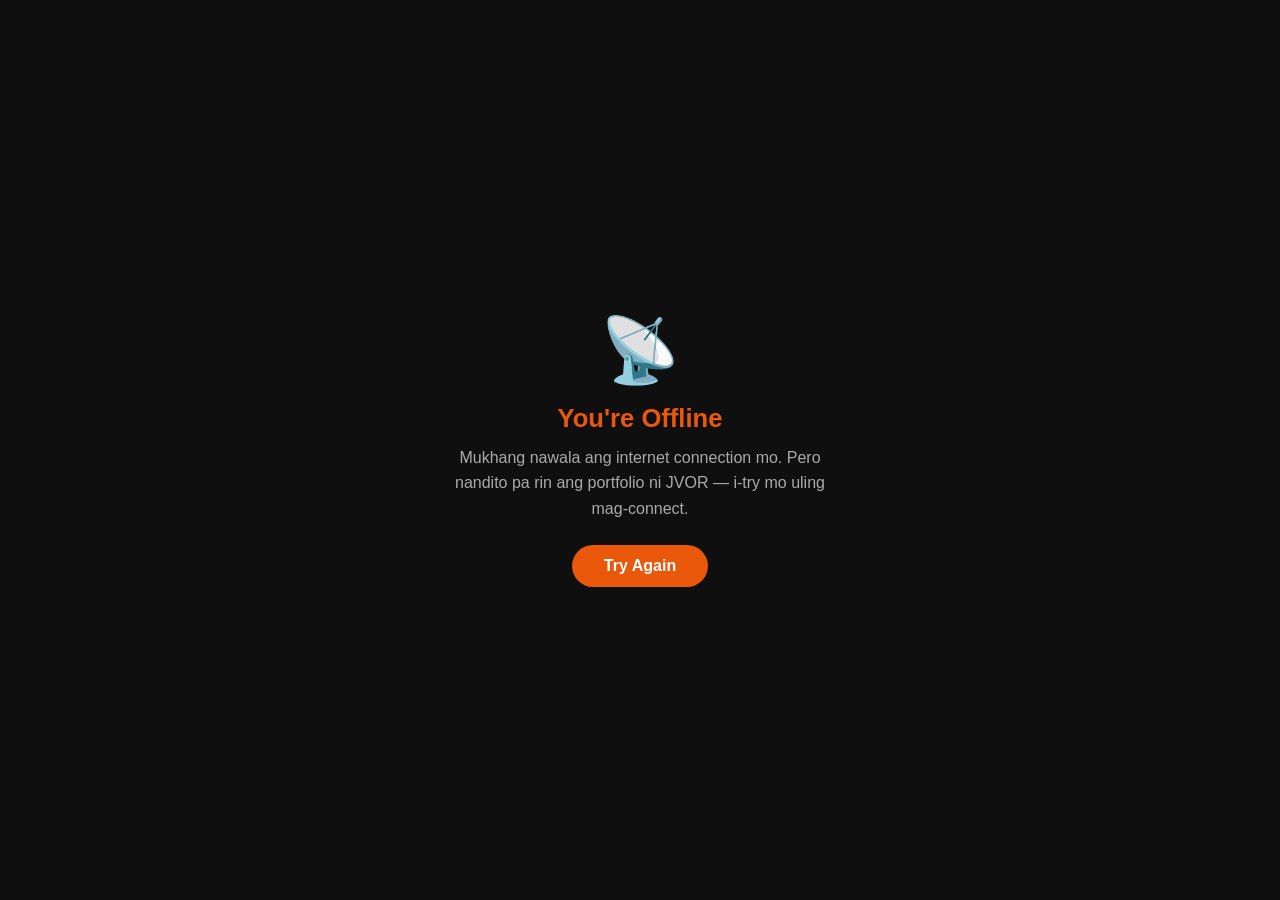
<file: offline.html>
<!DOCTYPE html>
<html lang="en">
<head>
  <meta charset="UTF-8">
  <meta name="viewport" content="width=device-width, initial-scale=1.0">
  
  <title>Offline — JVOR DEV</title>
  <style>
    * { margin: 0; padding: 0; box-sizing: border-box; }
    body {
      min-height: 100vh;
      display: flex;
      align-items: center;
      justify-content: center;
      background: #0f0f0f;
      color: #fff;
      font-family: 'Poppins', sans-serif;
      text-align: center;
      padding: 2rem;
    }
    .container { max-width: 400px; }
    .icon {
      font-size: 4rem;
      margin-bottom: 1rem;
      display: block;
      animation: pulse 2s ease-in-out infinite;
    }
    @keyframes pulse {
      0%, 100% { transform: scale(1); opacity: 1; }
      50% { transform: scale(1.05); opacity: 0.8; }
    }
    h1 {
      font-size: 1.6rem;
      font-weight: 700;
      margin-bottom: 0.75rem;
      color: #ea580c;
    }
    p {
      color: #aaa;
      line-height: 1.6;
      margin-bottom: 1.5rem;
    }
    .btn {
      display: inline-block;
      padding: 0.75rem 2rem;
      background: #ea580c;
      color: #fff;
      border-radius: 50px;
      text-decoration: none;
      font-weight: 600;
      cursor: pointer;
      border: none;
      font-size: 1rem;
      transition: transform 0.2s, box-shadow 0.2s;
    }
    .btn:hover {
      transform: translateY(-2px);
      box-shadow: 0 8px 24px rgba(234, 88, 12, 0.4);
    }
  </style>
</head>
<body>
  <div class="container">
    <span class="icon">📡</span>
    <h1>You're Offline</h1>
    <p>Mukhang nawala ang internet connection mo. Pero nandito pa rin ang portfolio ni JVOR — i-try mo uling mag-connect.</p>
    <button class="btn" onclick="window.location.reload()">Try Again</button>
  </div>
</body>
</html>
</file>
